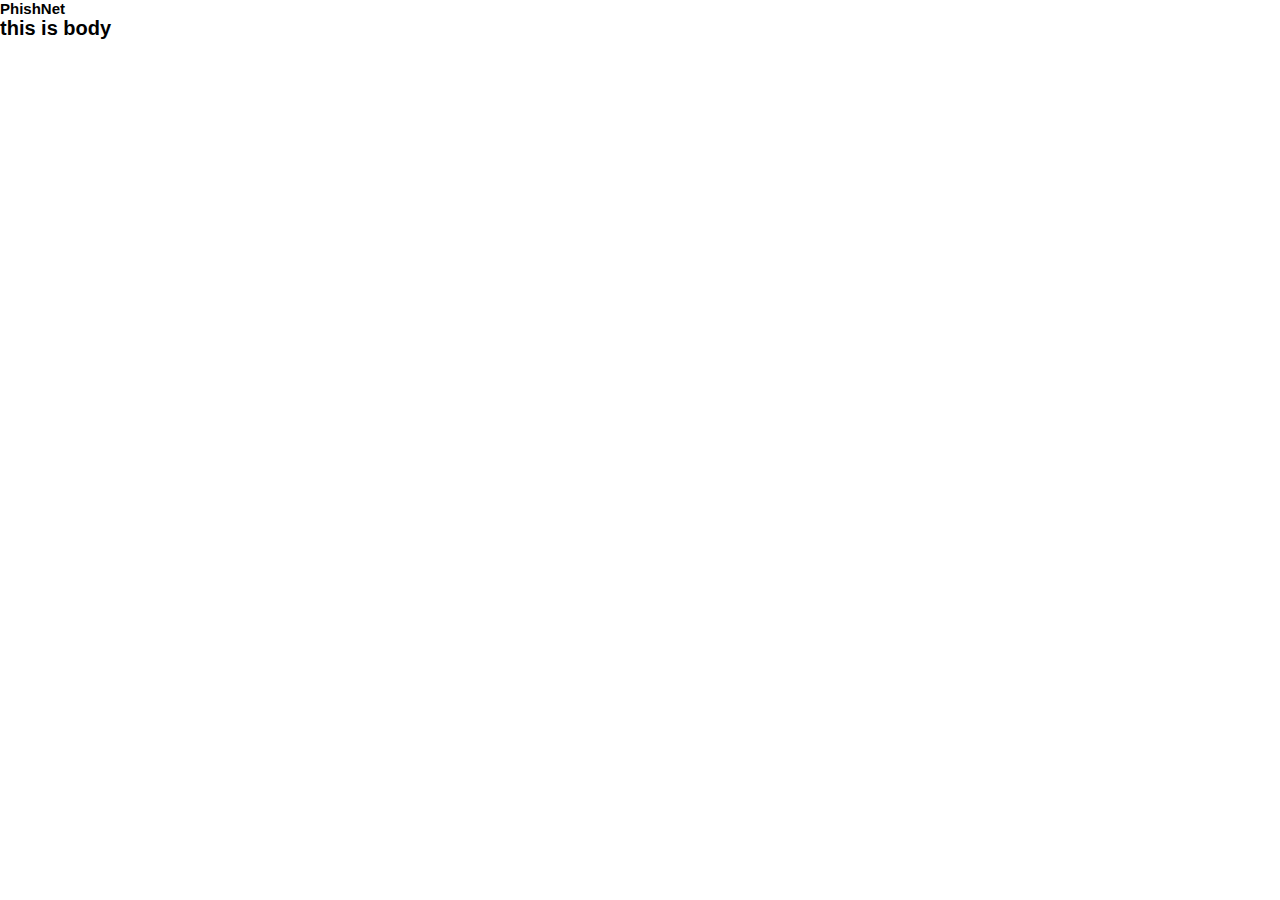
<file: Extension/extension.html>
<!DOCTYPE html>
<html lang="en">
<head>
    <meta charset="UTF-8">
    <meta http-equiv="X-UA-Compatible" content="IE=edge">
    <meta name="viewport" content="width=device-width, initial-scale=1.0">
    <h2>PhishNet</h2>
    <link rel="stylesheet" href="style.css">
</head>
<body>
    <div><h1>this is body </h1></div>
    <script src="content.js"></script> 
</body>
</html>
</file>
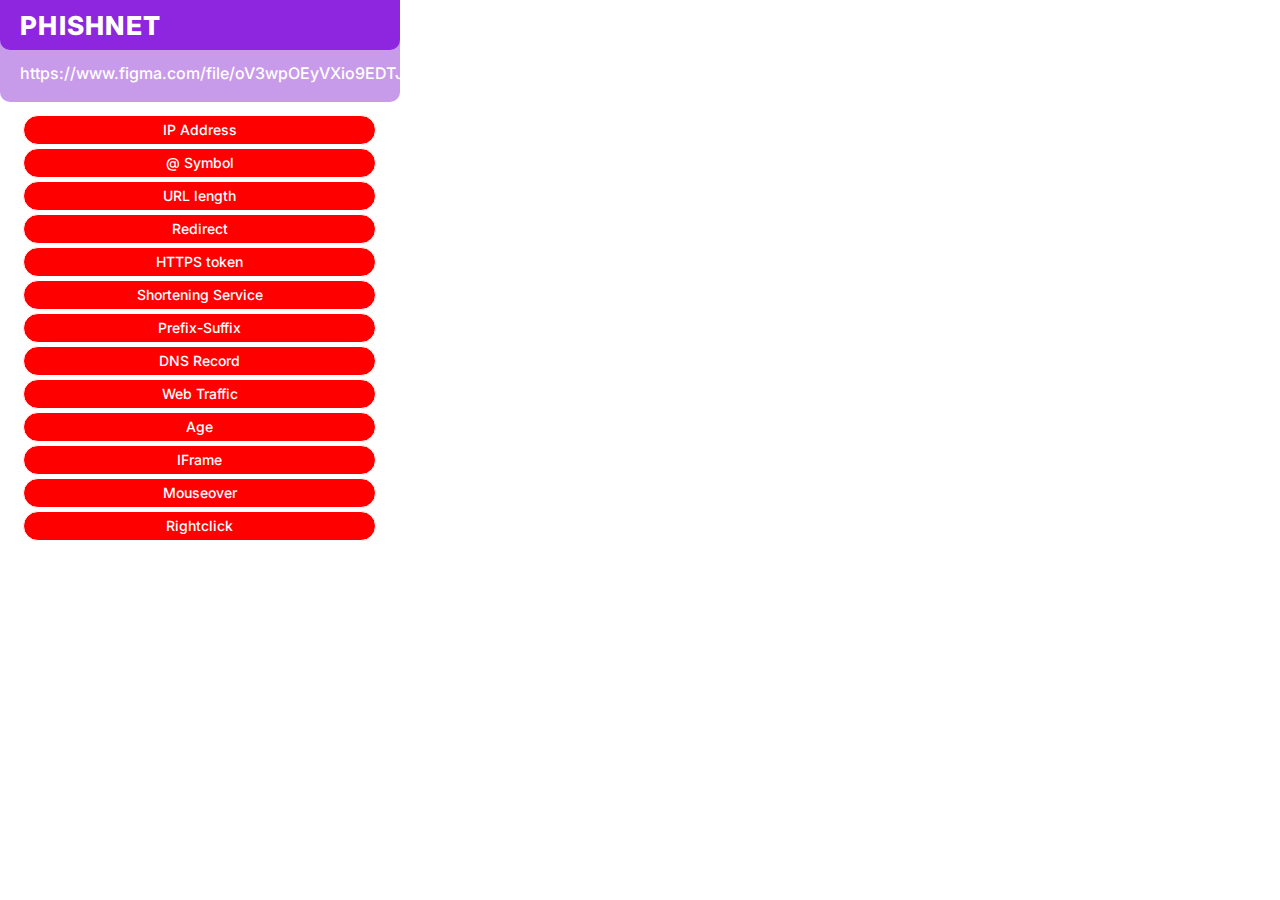
<file: Extension/popup.html>
<!DOCTYPE html>
<html lang="en">

<head>
    <meta charset="UTF-8">
    <meta http-equiv="X-UA-Compatible" content="IE=edge">
    <meta name="viewport" content="width=device-width, initial-scale=1.0">
    <link rel="stylesheet" href="https://fonts.googleapis.com/css?family=Inter">
    <link href="https://cdn.jsdelivr.net/npm/bootstrap@5.0.2/dist/css/bootstrap.min.css" rel="stylesheet"
        integrity="sha384-EVSTQN3/azprG1Anm3QDgpJLIm9Nao0Yz1ztcQTwFspd3yD65VohhpuuCOmLASjC" crossorigin="anonymous">

    <link rel="stylesheet" href="style.css">
</head>

<body>
    <section>
        <h3>PHISHNET</h3>
        <div class="panel">
            <p id="url">
                https://www.figma.com/file/oV3wpOEyVXio9EDTJS...u1C/Scratch-Canvas?node-id=2%3A2
            </p>
        </div>
        <div class="features">
            <div class="row">
                <div class="col-3 tag" id="ipaddress">IP Address</div>
                <div class="col-3 tag" id="AtSymbol">@ Symbol</div>
                <div class="col-4 tag" id="urlLength">URL length</div>
                <div class="col tag" id="redirect">Redirect</div>
                <div class="col-4 tag" id="httpsToken">HTTPS token</div>
                <div class="col-5 tag" id="shortService">Shortening Service</div>
                <div class="col-4 tag" id="prefixSuffix">Prefix-Suffix</div>
                <div class="col-4 tag" id="dnsRecord">DNS Record</div>
                <div class="col tag" id="traffic">Web Traffic</div>
                <div class="col-2 tag" id="age">Age</div>
                <div class="col tag" id="iFrame">IFrame</div>
                <div class="col tag" id="mouseover">Mouseover</div>
                <div class="col tag" id="rightclick">Rightclick</div>
            </div>
        </div>
    </section>


    <!-- add a javascript file to handle events to extract UI features from predicted results -->
    <script src="popup.js" type="text/javascript"></script>
</body>

</html>
</file>
<file: Extension/style.css>
html {
  font-size: 62.5%;
}

* {
  margin: 0px;
  padding: 0px;
}

:root {
  --fs-p: 1.4rem;
}

body {
  width: 400px;

  font-family: "Inter", sans-serif;
}

section {
  position: relative;
  height: 50px;

  /* Primary */
  background: #8D26DE;
  border-radius: 0px 0px 10px 10px;
}

h3 {
  position: absolute;
  height: 31px;
  padding: 1rem 2rem;

  font-style: normal;
  font-weight: 800;
  font-size: 26px;
  line-height: 31px;
  text-align: center;
  letter-spacing: 0.05em;

  color: #ffffff;
}

p {
  height: 19px;
  padding: 2.3rem 2rem;

  width: 400px;
  white-space: nowrap;
  overflow: hidden;
  text-overflow: ellipsis;

  font-family: 'Inter';
  font-style: normal;
  font-weight: 500;
  font-size: 16px;
  line-height: 19px;
  text-align: center;

  color: #FFFFFF;
}

section .panel {
  position: absolute;
  display: block;
  z-index: -1;
  height: 61px;
  width: 400px;
  top: 41px;

  background: rgba(181, 122, 227, 0.75);
  border-radius: 0px 0px 10px 10px;
}

section .features {
  position: absolute;
  padding-bottom: 10px;
  width: 359px;
  left: 20px;
  top: 112px;
}

.tag {
  box-sizing: border-box;
  height: 30px;
  margin: 3px 3px;
  padding-top: 5px;

  background: #FF0000;
  border: 1px solid #FFFFFF;
  border-radius: 50px;
  font-family: 'Inter';
  font-style: normal;
  font-weight: 500;
  font-size: 14px;
  line-height: 17px;

  /* identical to box height */
  text-align: center;

  color: #FFFFFF;
}
</file>
